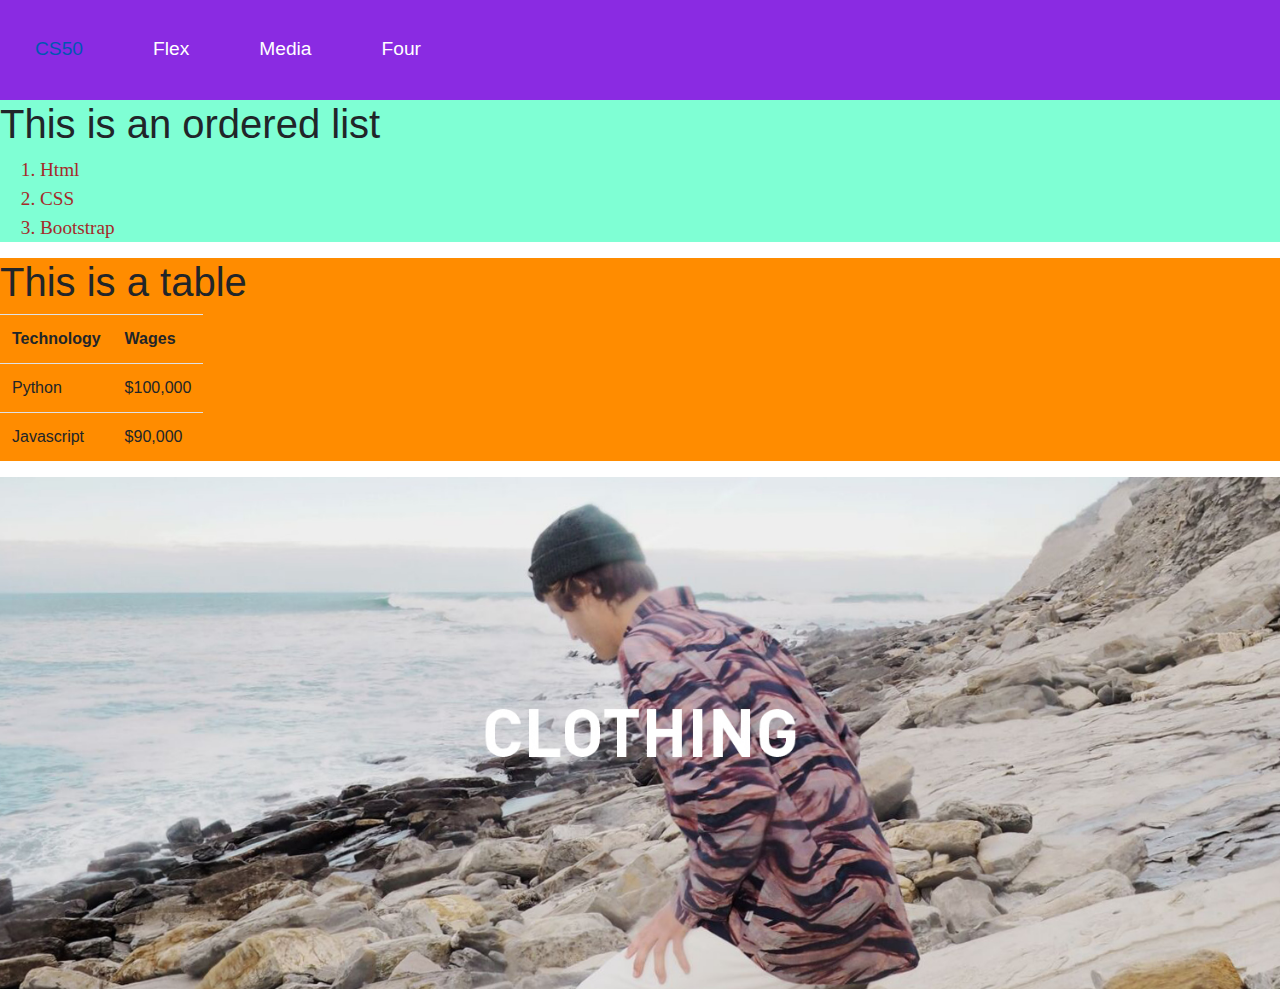
<file: index.html>
<!DOCTYPE html>
<html lang="en">
  <head>
    <meta charset="UTF-8" />
    <meta name="viewport" content="width=device-width, initial-scale=1.0" />
    <title>CS50</title>
    <link
      rel="stylesheet"
      href="https://stackpath.bootstrapcdn.com/bootstrap/4.4.1/css/bootstrap.min.css"
    />
    <link rel="stylesheet" href="styles.css" />
  </head>
  <body>
    <section class="header" id="CS50">
      <ul class="nav">
        <li class="nav-item">
          <a class="nav-link active" href="#CS50">CS50</a>
        </li>
        <li class="nav-item">
          <a class="nav-link" href="flex.html">Flex</a>
        </li>
        <li class="nav-item">
          <a class="nav-link" href="media.html">Media</a>
        </li>
        <li class="nav-item">
          <a class="nav-link" href="four.html">Four</a>
        </li>
      </ul>
    </section>
    <section class="list">
      <h1>This is an ordered list</h1>
      <ol class="ordered">
        <li>Html</li>
        <li>CSS</li>
        <li>Bootstrap</li>
      </ol>
    </section>
    <section class="table">
      <h1>This is a table</h1>
      <table>
        <tr>
          <th>Technology</th>
          <th>Wages</th>
        </tr>
        <tr>
          <td>Python</td>
          <td>$100,000</td>
        </tr>
        <tr>
          <td>Javascript</td>
          <td>$90,000</td>
        </tr>
      </table>
    </section>
    <section class="image">
      <img src="banner.jpg" />
    </section>
  </body>
</html>
</file>
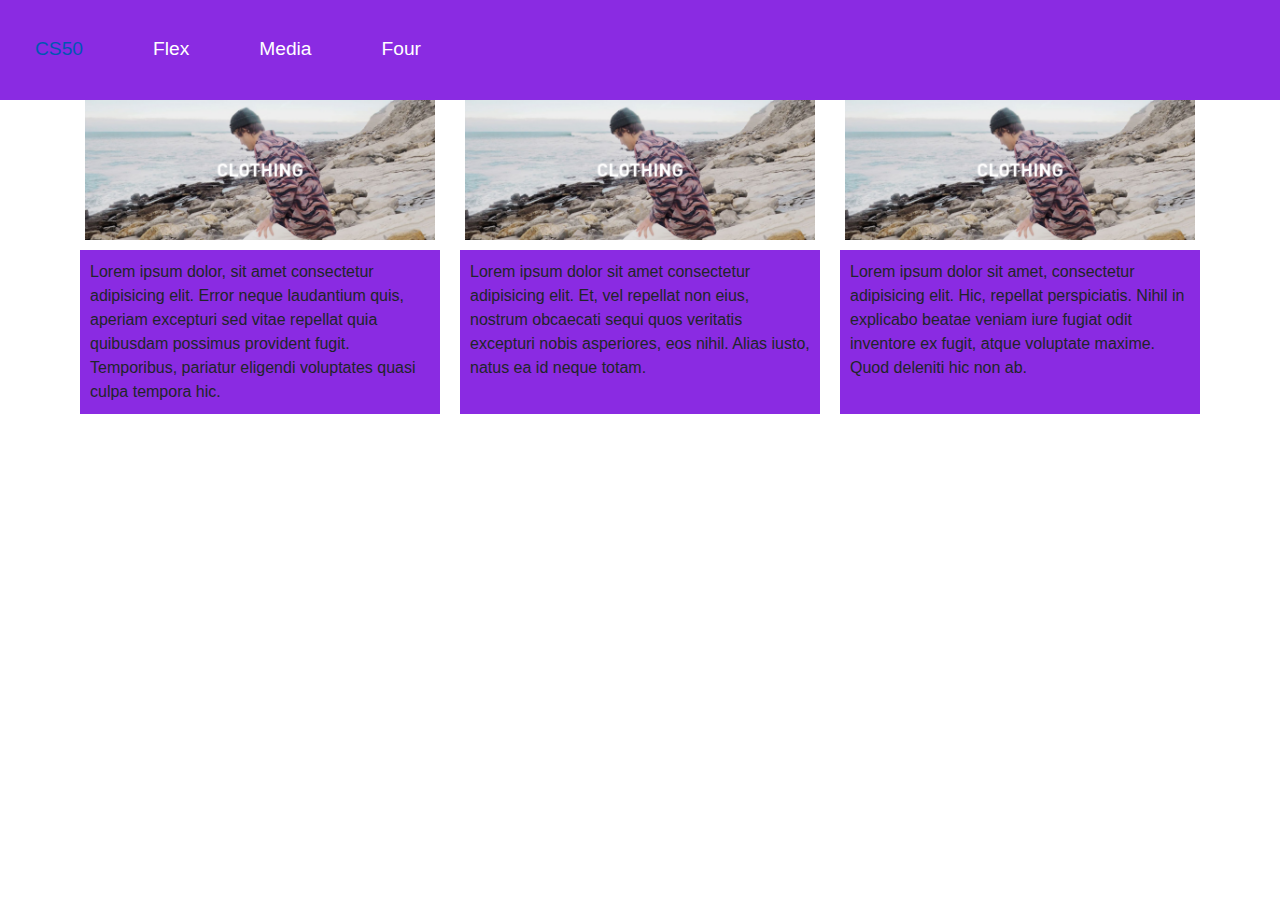
<file: flex.html>
<!DOCTYPE html>
<html lang="en">
<head>
    <meta charset="UTF-8">
    <meta name="viewport" content="width=device-width, initial-scale=1.0">
    <link
      rel="stylesheet"
      href="https://stackpath.bootstrapcdn.com/bootstrap/4.4.1/css/bootstrap.min.css"
    />
    <link rel="stylesheet" href="styles.css" />
    <title>CS50</title>
</head>
<body>
    <section class="header" id="CS50">
        <ul class="nav">
          <li class="nav-item">
            <a class="nav-link active" href="index.html">CS50</a>
          </li>
          <li class="nav-item">
            <a class="nav-link" href="flex.html">Flex</a>
          </li>
          <li class="nav-item">
            <a class="nav-link" href="media.html">Media</a>
          </li>
          <li class="nav-item">
            <a class="nav-link" href="four.html">Four</a>
          </li>
        </ul>
      </section>
    <div class="grid">
        <div class="container">
            <div class="row">
              <div class="col-sm">
                <img src="banner.jpg">
              </div>
              <div class="col-sm">
                <img src="banner.jpg">
              </div>
              <div class="col-sm">
                <img src="banner.jpg">
              </div>
            </div>
          </div>
    </div>
    <div class="container">
        <div class="row">
          <div class="col-sm lor">
            Lorem ipsum dolor, sit amet consectetur adipisicing elit. Error neque laudantium quis, aperiam excepturi sed vitae repellat quia quibusdam possimus provident fugit. Temporibus, pariatur eligendi voluptates quasi culpa tempora hic.
          </div>
          <div class="col-sm lor" >
            Lorem ipsum dolor sit amet consectetur adipisicing elit. Et, vel repellat non eius, nostrum obcaecati sequi quos veritatis excepturi nobis asperiores, eos nihil. Alias iusto, natus ea id neque totam.
          </div>
          <div class="col-sm lor">
            Lorem ipsum dolor sit amet, consectetur adipisicing elit. Hic, repellat perspiciatis. Nihil in explicabo beatae veniam iure fugiat odit inventore ex fugit, atque voluptate maxime. Quod deleniti hic non ab.
          </div>
        </div>
      </div>
</body>
</html>
</file>
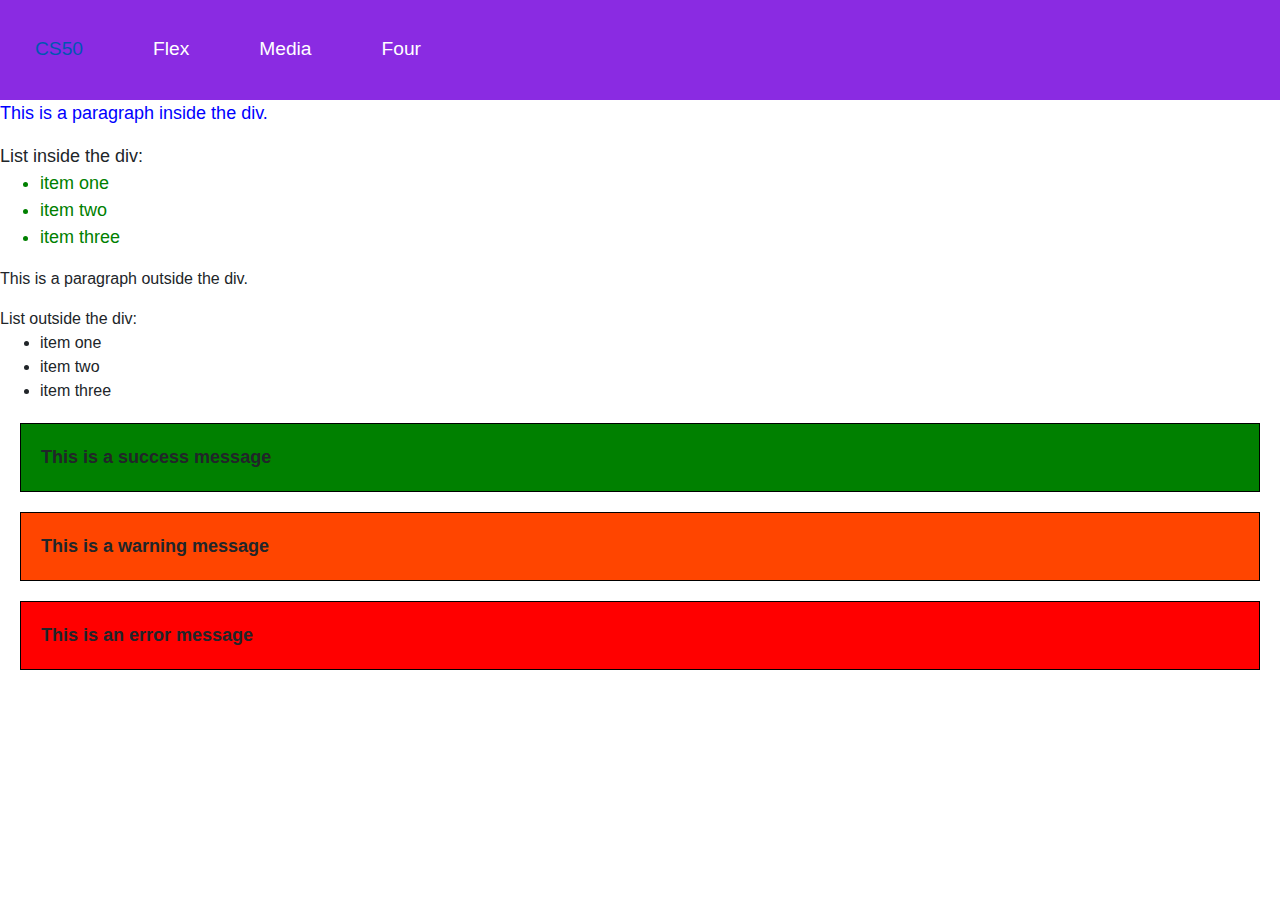
<file: four.html>
<!DOCTYPE html>
<html lang="en">
<head>
    <meta charset="UTF-8">
    <meta name="viewport" content="width=device-width, initial-scale=1.0">
    <link
      rel="stylesheet"
      href="https://stackpath.bootstrapcdn.com/bootstrap/4.4.1/css/bootstrap.min.css"
    />
    <link rel="stylesheet" href="nesting.css">
    <link rel="stylesheet" href="inheritance.css">
    <link rel="stylesheet" href="styles.css">
    <title>CS50</title>
</head>
<body>
    <section class="header" >
        <ul class="nav">
          <li class="nav-item">
            <a class="nav-link active" href="index.html">CS50</a>
          </li>
          <li class="nav-item">
            <a class="nav-link" href="flex.html">Flex</a>
          </li>
          <li class="nav-item">
            <a class="nav-link" href="media.html">Media</a>
          </li>
          <li class="nav-item">
            <a class="nav-link" href="four.html">Four</a>
          </li>
        </ul>
      </section>
    <div>
        <p>This is a paragraph inside the div.</p>

        List inside the div:
        <ul>
            <li>item one </li>
            <li>item two</li>
            <li>item three</li>
        </ul>
    </div>
    <p>This is a paragraph outside the div.</p>

        List outside the div:
        <ul>
            <li>item one </li>
            <li>item two</li>
            <li>item three</li>
        </ul>

        <div class="success">This is a success message</div>
        <div class="warning">This is a warning message</div>
        <div class="error">This is an error message</div>
</body>
</html>
</file>
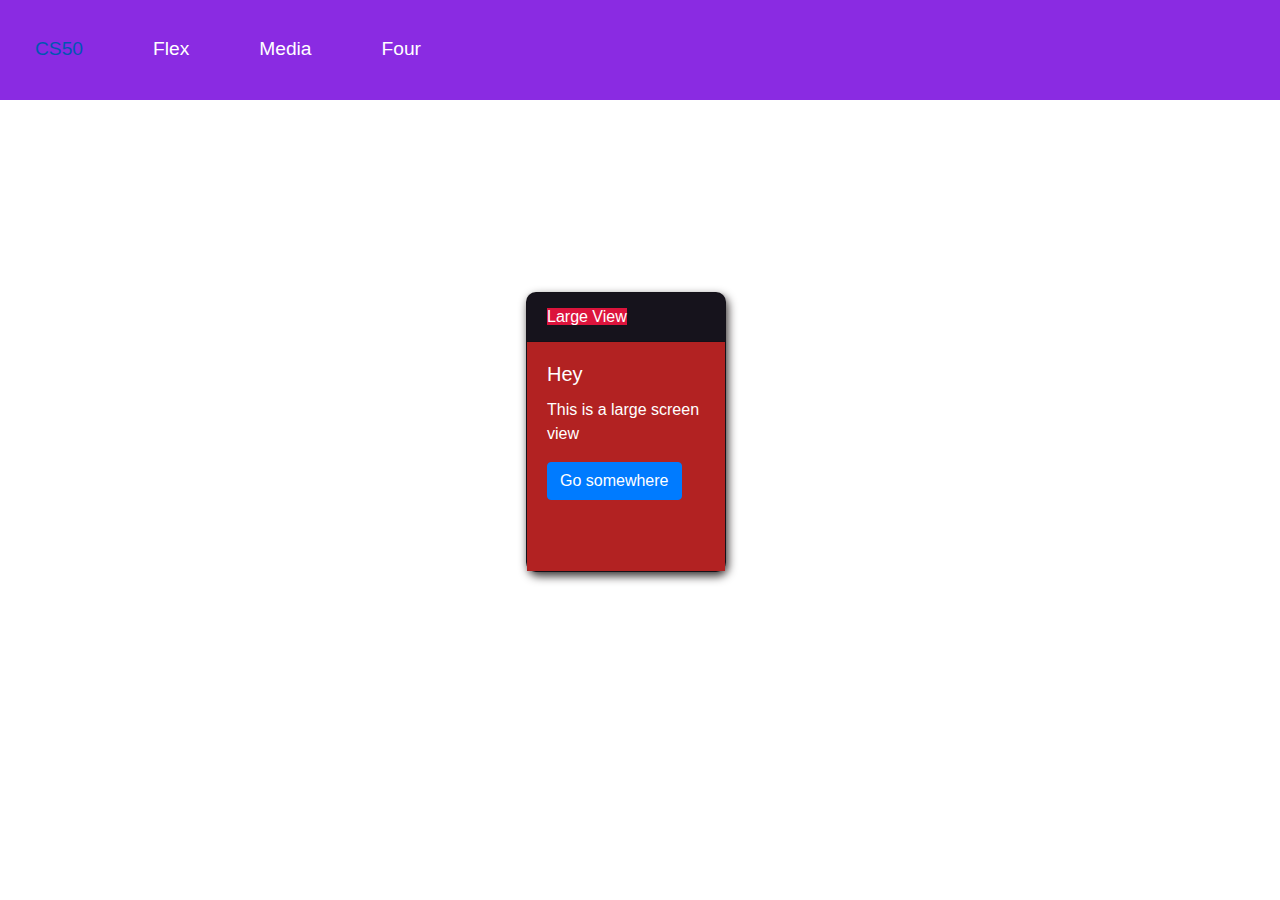
<file: media.html>
<!DOCTYPE html>
<html lang="en">
<head>
    <meta charset="UTF-8">
    <meta name="viewport" content="width=device-width, initial-scale=1.0">
    <link
      rel="stylesheet"
      href="https://stackpath.bootstrapcdn.com/bootstrap/4.4.1/css/bootstrap.min.css"
    />
    <link rel="stylesheet" href="styles.css" />
    <title>CS50</title>
</head>
<body>
    <section class="header">
        <ul class="nav">
          <li class="nav-item">
            <a class="nav-link active" href="index.html">CS50</a>
          </li>
          <li class="nav-item">
            <a class="nav-link" href="flex.html">Flex</a>
          </li>
          <li class="nav-item">
            <a class="nav-link" href="media.html">Media</a>
          </li>
          <li class="nav-item">
            <a class="nav-link" href="four.html">Four</a>
          </li>
        </ul>
      </section>
    <div class="card">
        <div class="card-header">
        </div>
        <div class="card-body">
          <h5 class="card-title"></h5>
          <p class="card-text"></p>
          <a href="#" class="btn btn-primary">Go somewhere</a>
        </div>
      </div>
</body>
</html>
</file>
<file: styles.css>
.nav{
    background-color: blueviolet;
    height: 100px;
    
}

.nav-link{
    color: white;
    padding: 35px;
    font-size: larger;
    font-family: Arial, Helvetica, sans-serif;
    
}

.list{
    background-color: aquamarine;
}

.ordered{
    color: brown;
    font-size: larger;
    font-family: Cambria, Cochin, Georgia, Times, 'Times New Roman', serif;
}

.table{
    background-color: darkorange;
}
tr, td{
    border-collapse: collapse;
    border-color: black;
    
}
img{
    width: 100%
}
.card{
display: flex;
  height: 280px;
  width: 200px;
  background-color: #17141d;
  border-radius: 10px;
  box-shadow:2px 4px 10px rgb(53, 47, 47);;
/*   margin-left: -50px; */
  transition: 0.4s ease-out;
  position: relative;
  left: 45%;
  margin-top: 15%;
}

.card:not(:first-child) {
    margin-left: -50px;
}

.card:hover {
  transform: translateY(-20px);
  transition: 0.4s ease-out;
}


.card:hover {
  transform: translateY(-20px);
  transition: 0.4s ease-out;
}



@media only screen and (max-width: 600px) {
    .card-header::before{
      background-color: lightblue;
      content: "Small View";
    }
    .card-body{
        background-color: indigo;

    }
    .card-title::before{
        background-color: indigo;
        content: "Hey";
    }
    .card-text::before{
        background-color: blue;
        content: "This is a small screen View";
    }

  }

  @media only screen and (min-width: 601px) {
    .card-header::before{
      background-color: crimson;
      content: "Large View";
      color: white
    }
    .card-body{
        background-color:firebrick;

    }
    .card-title::before{
        content: "Hey";
        color: white;
    }
    .card-text::before{
        content: "This is a large screen view";
        color: white;
    }

  }  




  .col-sm{
      display: flex;
      flex-wrap: wrap;
  }

  .lor{
      background-color: blueviolet;
      margin: 10px;
      padding: 10px;
  }
</file>
<file: nesting.css>
div {
  font-size: 18px;
}
div p {
  color: blue;
}
div ul {
  color: green;
}

/*# sourceMappingURL=nesting.css.map */
</file>
<file: inheritance.css>
.error, .warning, .success {
  font-family: sans-serif;
  font-size: 18px;
  font-weight: bold;
  border: 1px solid black;
  padding: 20px;
  margin: 20px;
}

.success {
  background-color: green;
}

.warning {
  background-color: orangered;
}

.error {
  background-color: red;
}

/*# sourceMappingURL=inheritance.css.map */
</file>
